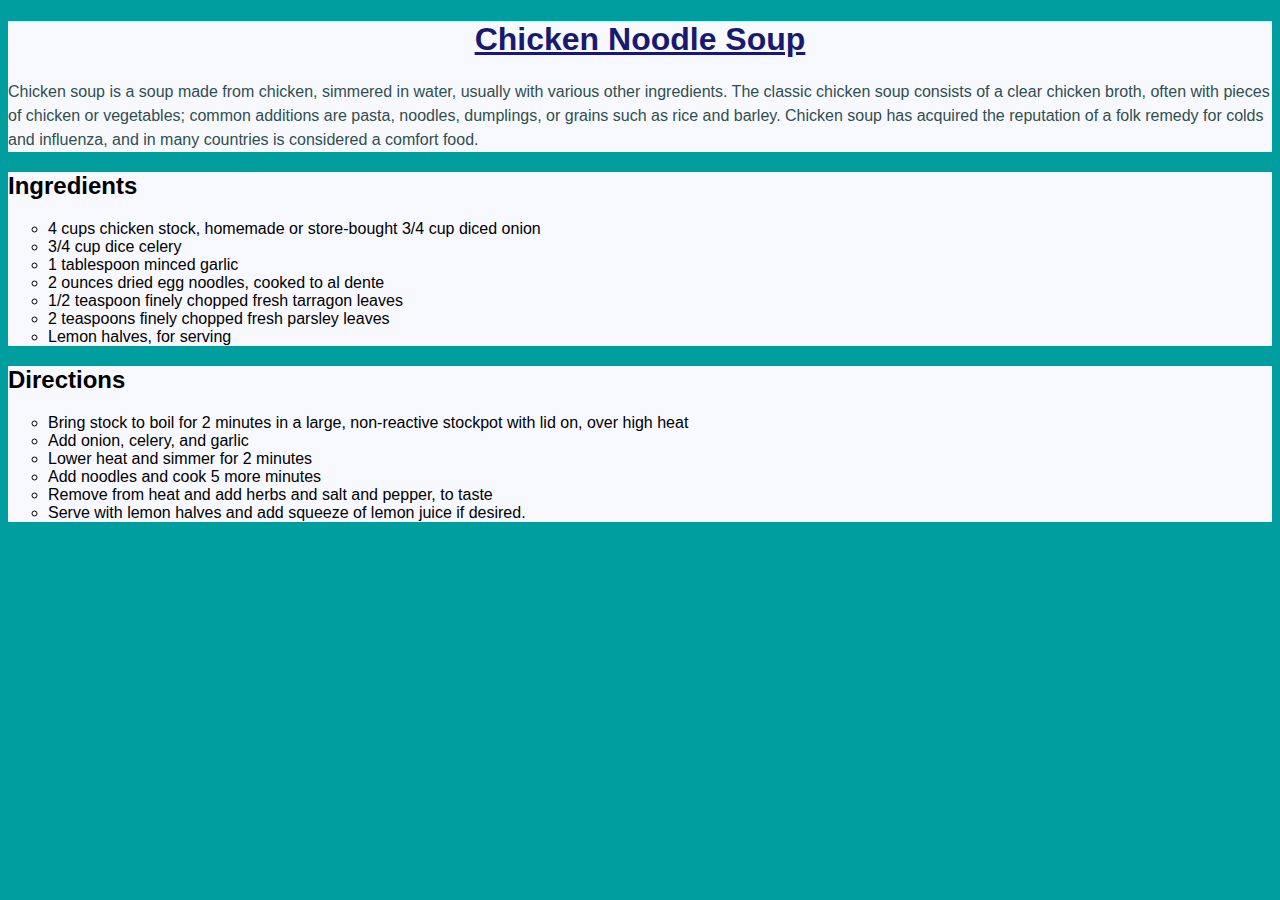
<file: index.html>
<!DOCTYPE html>
<html>

<head>
    <meta charset="UTF-8" />
    <link href="styles/style.css" rel="stylesheet">
    <title>My Recipe Blog</title>
</head>

<body>
    <section>
        <h1>Chicken Noodle Soup</h1>
        <p>
            Chicken soup is a soup made from chicken, simmered in water, usually with various other ingredients. The classic chicken soup consists of a clear chicken broth, often with pieces of chicken or vegetables; common additions are pasta, noodles, dumplings, or grains such as rice and barley. Chicken soup has acquired the reputation of a folk remedy for colds and influenza, and in many countries is considered a comfort food.
        </p>
    </section>
    <section>
        <h2>Ingredients</h2>

        <ul>
            <li>4 cups chicken stock, homemade or store-bought 3/4 cup diced onion</li>
            <li>3/4 cup dice celery</li>
            <li>1 tablespoon minced garlic</li>
            <li>2 ounces dried egg noodles, cooked to al dente</li>
            <li>1/2 teaspoon finely chopped fresh tarragon leaves</li>
            <li>2 teaspoons finely chopped fresh parsley leaves</li>
            <li>Lemon halves, for serving</li>
        </ul>
    </section>
    <section>
        <h2>Directions</h2>

        <ol>
            <li>Bring stock to boil for 2 minutes in a large, non-reactive stockpot with lid on, over high heat</li>
            <li>Add onion, celery, and garlic</li>
            <li>Lower heat and simmer for 2 minutes</li>
            <li>Add noodles and cook 5 more minutes</li>
            <li>Remove from heat and add herbs and salt and pepper, to taste</li>
            <li>Serve with lemon halves and add squeeze of lemon juice if desired.</li>
        </ol>
    </section>
</body>

</html>
</file>
<file: styles/style.css>
body {
    font-family: sans-serif;
    background-color: #009e9e;
}

h1 {
    text-decoration: underline;
    text-align: center;
    text-decoration-color: midnightblue;
    color: midnightblue;
}

p {
    line-height: 150%;
    color: darkslategrey;
}

section {
    background-color: ghostwhite;
}

li {
    list-style-type: circle;
}
</file>
